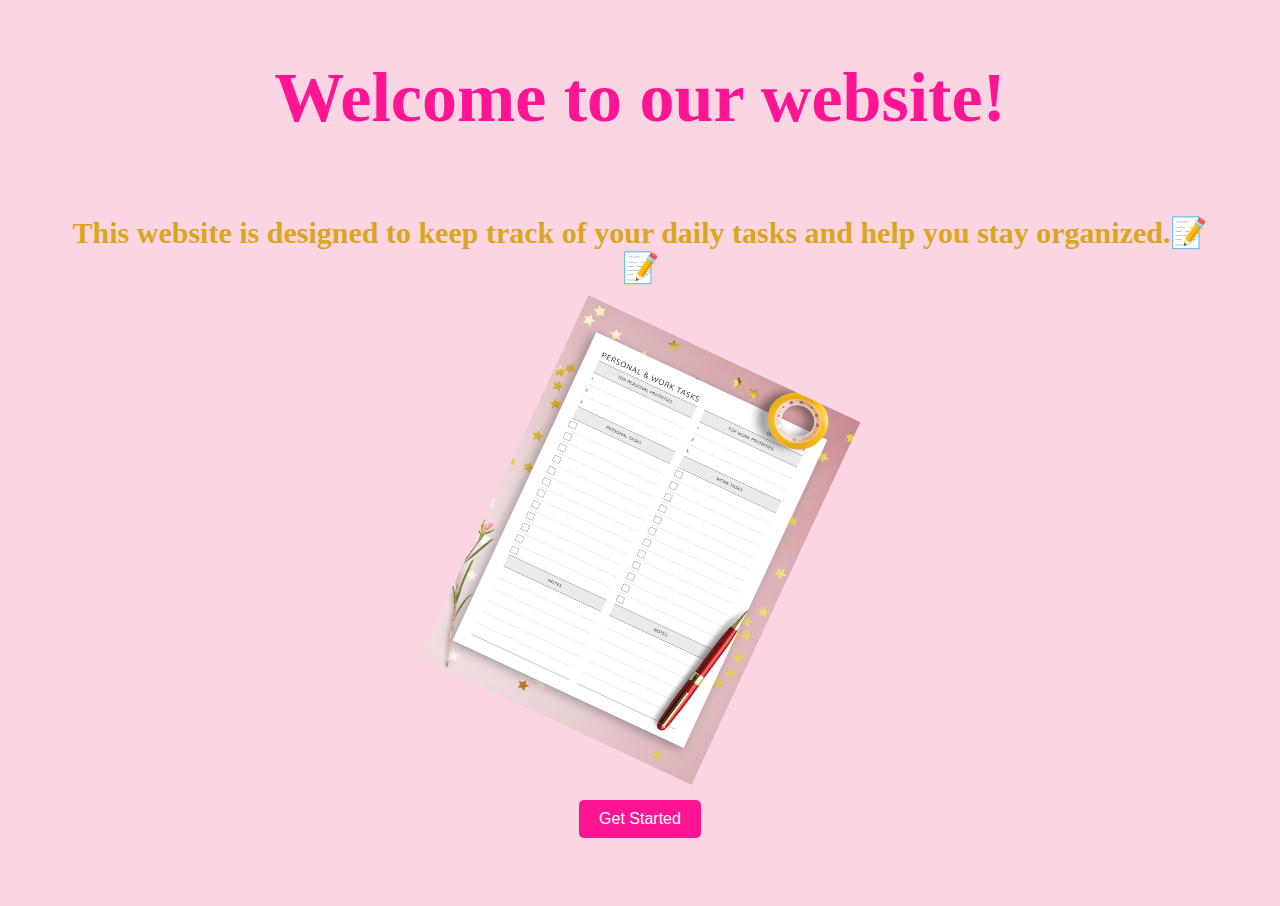
<file: index.html>
<!DOCTYPE html>
<head>
    <title>
        Welcome page
    </title>
    <meta charset="UTF-8">
    <meta name="viewport" content="width=device-width, initial-scale=1.0">
    <link rel = "https://fonts.googleapis.com/css2?family=Dancing+Script&display=swap" rel="stylesheet">
    <style>
        body {
            font-family: Arial, sans-serif;
            background-color: rgb(251, 214, 226);
            color: #333;
            text-align: center;
            padding: 50px;
        }
        h1 {
            color: deeppink;
            font-size: 70px;
            font-family: 'Dancing Script', cursive;
            margin-top: 0px;
        }
        h2 {
            color: goldenrod;
            font-size: 30px;
            margin-top: 0px;
            font-family: 'Dancing Script', cursive;
        }
        .slanted-image {
            transform: rotate(25deg); /* change angle as needed */
            width: 300px;
        }
        .header {
            margin-bottom: 10px;
            display: flex;
            flex-direction: column;
            align-items: center;
            gap: 30px;
            
        }
        button {
            padding: 10px 20px;
            font-size: 16px;
            background-color: deeppink;
            color: white;
            border: none;
            border-radius: 5px;
            cursor: pointer;
            margin-top: 30px;
        }
        </style>
</head>
<body>
    <div class = "header">
    <h1>
        Welcome to our website!
        <br>
    </h1>
    <h2>
        This website is designed to keep track of your daily tasks and help you stay organized.📝📝
    </h2>
    <img src = "pic2.png" class = " slanted-image" alt = "Welcome Image" style="width:300px;height:400px;">
    <button onclick="window.location.href='page1.html'">
        Get Started
    </div>
</body>
</html>
</file>
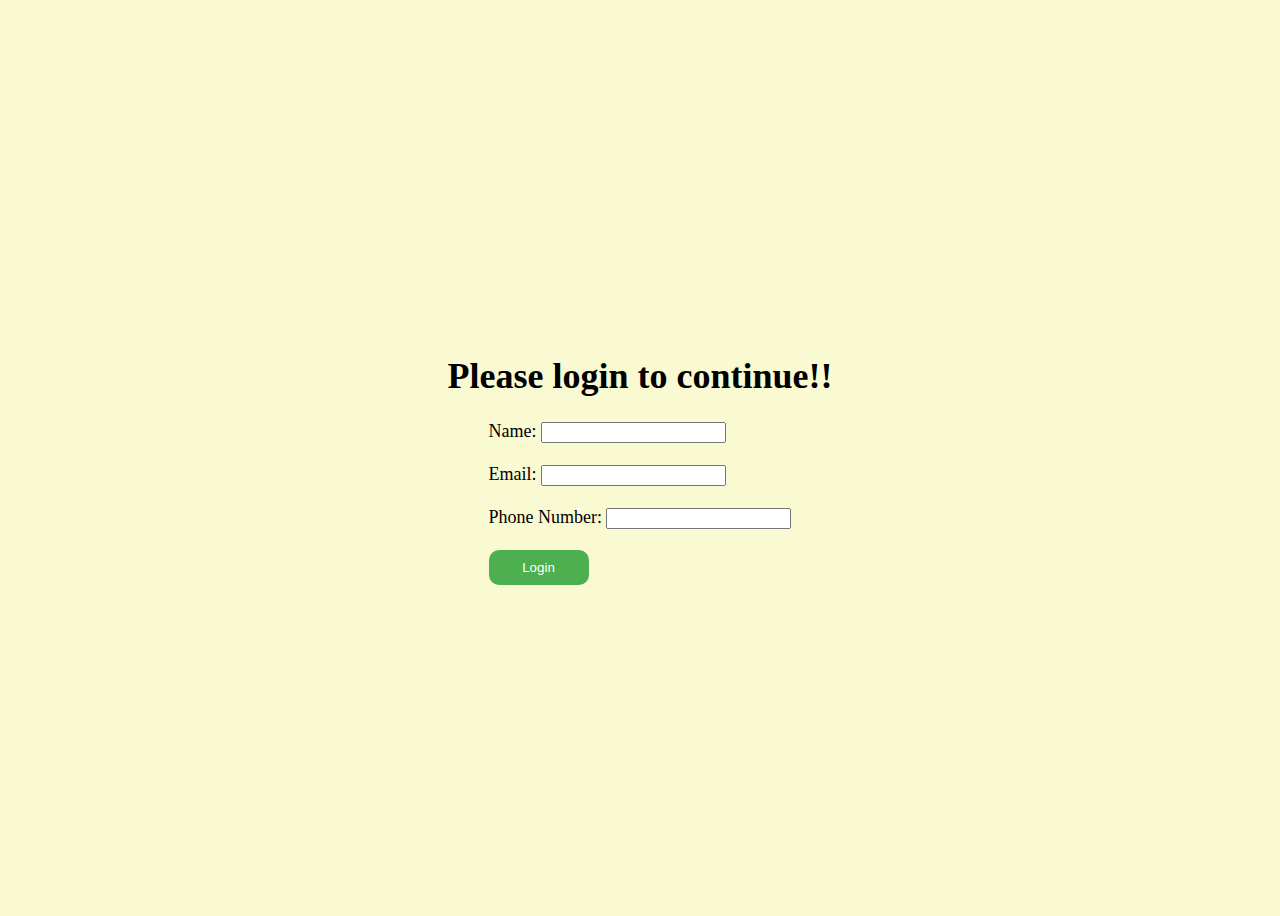
<file: page1.html>
<!DOCTYPE html>
<head>
    <title>
        Login Page
    </title>
    <meta charset="UTF-8">
    <meta name="viewport" content="width=device-width, initial-scale=1.0">
    <link rel="stylesheet" href="style.css">
</head>
<body>
    
    <div id = 'contactform'>
      <h1>Please login to continue!!</h1>  
    <form id = "userForm">
        <label for="name">Name:</label>
        <input type="text" id="name" name="name" required><br><br>

        <label for="email">Email:</label>
        <input type="email" id="email" name="email" required><br><br>

       <label for = "phone">Phone Number:</label>
        <input type="tel" id="phone" name="phone" required><br><br>

        <button type="submit" id = 'sub'>Login</button>
    </form>
    </div>
    <script src="index.js"></script>
</body>
</html>
</file>
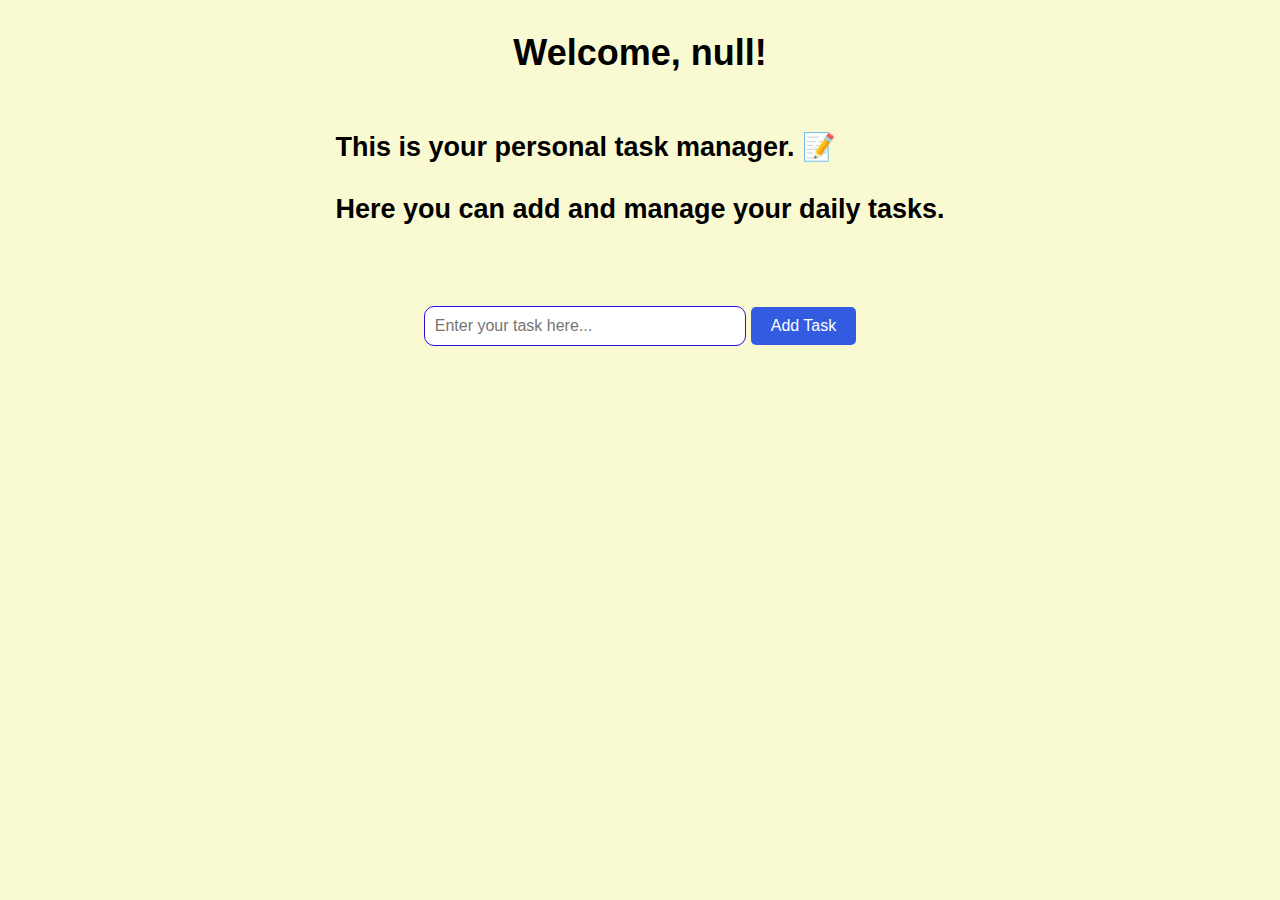
<file: page2.html>
<!DOCTYPE html>
<head>
    <title>Task Manager!</title>
    <meta charset="UTF-8">
    <meta name="viewport" content="width=device-width, initial-scale=1.0">
    <link rel="stylesheet" href="style.css">
    <style>
        .header {
            margin-bottom: 20px;
            display: flex;
            flex-direction: column;
            align-items: center;
            gap: 10px;
            font-family: Helvetica, sans-serif
        }
        #taskInput {
            width: 300px;
            padding: 10px;
            font-size: 16px;

            border: 1px solid #2b0aea;
            border-radius: 10px;
        }
        #addTaskButton {
            padding: 10px 20px;
            font-size: 16px;
            background-color: #325be1;
            color: white;
            border: none;
            border-radius: 5px;
            cursor: pointer;
        }
        #taskList {
            color: darkslateblue;
            font-size: 30px;
            padding: 0;
            margin-top: 20px;
    
        }
    </style>
</head>
<body>
    <div class="header">
    <h1 id="welcomeMessage">Welcome!</h1>
     <h2>
        This is your personal task manager. 📝<br><br>
        Here you can add and manage your daily tasks.
    </h2>
        <br>
        <p>
        <input type = text id = "taskInput" placeholder = "Enter your task here..." required>
        <button id = "addTaskButton">Add Task</button>
        <ul id = "taskList">

        </ul>

    </p>
    </div>
     <script>
        
        // Get the username from localStorage
        const name = localStorage.getItem("username");

        // Display the welcome message
        document.getElementById("welcomeMessage").textContent = `Welcome, ${name}!`;
        // Add task functionality
        document.getElementById("addTaskButton").addEventListener("click", function() {
            const taskInput = document.getElementById("taskInput");
            const taskList = document.getElementById("taskList");
            if (taskInput.value.trim() === "") {
                alert("Please enter a task before adding!");
                taskInput.focus();
                return;
            }
            

            // Create a new list item
            const newTask = document.createElement("li");
            newTask.textContent = taskInput.value;

            // Append the new task to the task list
            taskList.appendChild(newTask);

            // Clear the input field
            taskInput.value = "";
        });
        // Add event listener to the task input field
        document.getElementById("taskInput").addEventListener("keypress", function(event) {
            // Check if the Enter key was pressed
            if (event.key === "Enter") {
                // Trigger the click event of the add task button
                document.getElementById("addTaskButton").click();
            }
        });
        
        //Add delete functionality and add mark as done functionality
       document.getElementById("taskList").addEventListener("click", function(event) {
            const li = event.target;

            // Only respond if a task <li> was clicked
            if (li.tagName === "LI") {
                // Check if options already exist
                if (li.querySelector(".options")) return;

                // Create options container
                const optionsDiv = document.createElement("div");
                optionsDiv.className = "options";

        // Create "Mark as Done" button
                const doneBtn = document.createElement("button");
                doneBtn.textContent = "Mark as Done";
                doneBtn.onclick = function(e) {
                    e.stopPropagation(); // Prevent triggering LI click again
                    li.classList.toggle("done");
                optionsDiv.remove(); // remove options after action
                };

                // Create "Delete" button
                const deleteBtn = document.createElement("button");
                deleteBtn.textContent = "Delete";
                deleteBtn.onclick = function(e) {
                    e.stopPropagation();
                    li.remove();
                };

        // Append buttons to optionsDiv
                optionsDiv.appendChild(doneBtn);
                optionsDiv.appendChild(deleteBtn);

        // Append options to the list item
                li.appendChild(optionsDiv);
            }
    });
        // Add styles for the done class
        const style = document.createElement('style');
        style.textContent = `
            .done {
                text-decoration: line-through;
                color: gray;
            }
            .options {
                display: flex;
                gap: 10px;
                margin-top: 5px;
            }
            .options button {
                padding: 5px 10px;
                background-color: #f0f0f0;
                border: none;
                cursor: pointer;
            }
            .options button:hover {
                background-color: #ddd;
            }
        `;
        document.head.appendChild(style);
    </script>
</body>
</html>
</file>
<file: style.css>
@media screen and (max-width: 600px) {
  body {
    background-color: lightblue;
    font-size: 14px;
  }
}
@media screen and (min-width: 601px) and (max-width: 1200px) {
  body {
    background-color: lightgreen;
    font-size: 16px;
  }
}
@media screen and (min-width: 1201px) {
  body {
    background-color: lightgoldenrodyellow;
    font-size: 18px;
  }
}
#contactform {
  display : flex;
  justify-content: center;
  align-items: center;
  flex-direction: column;
  height: 100vh;
}
#sub {
  background-color: #4CAF50;
  color: white;
  padding: 10px 20px;
  border: none;
  width: 100px;
  text-align: center;
  border-radius: 10px;
  cursor: pointer;
}
</file>
